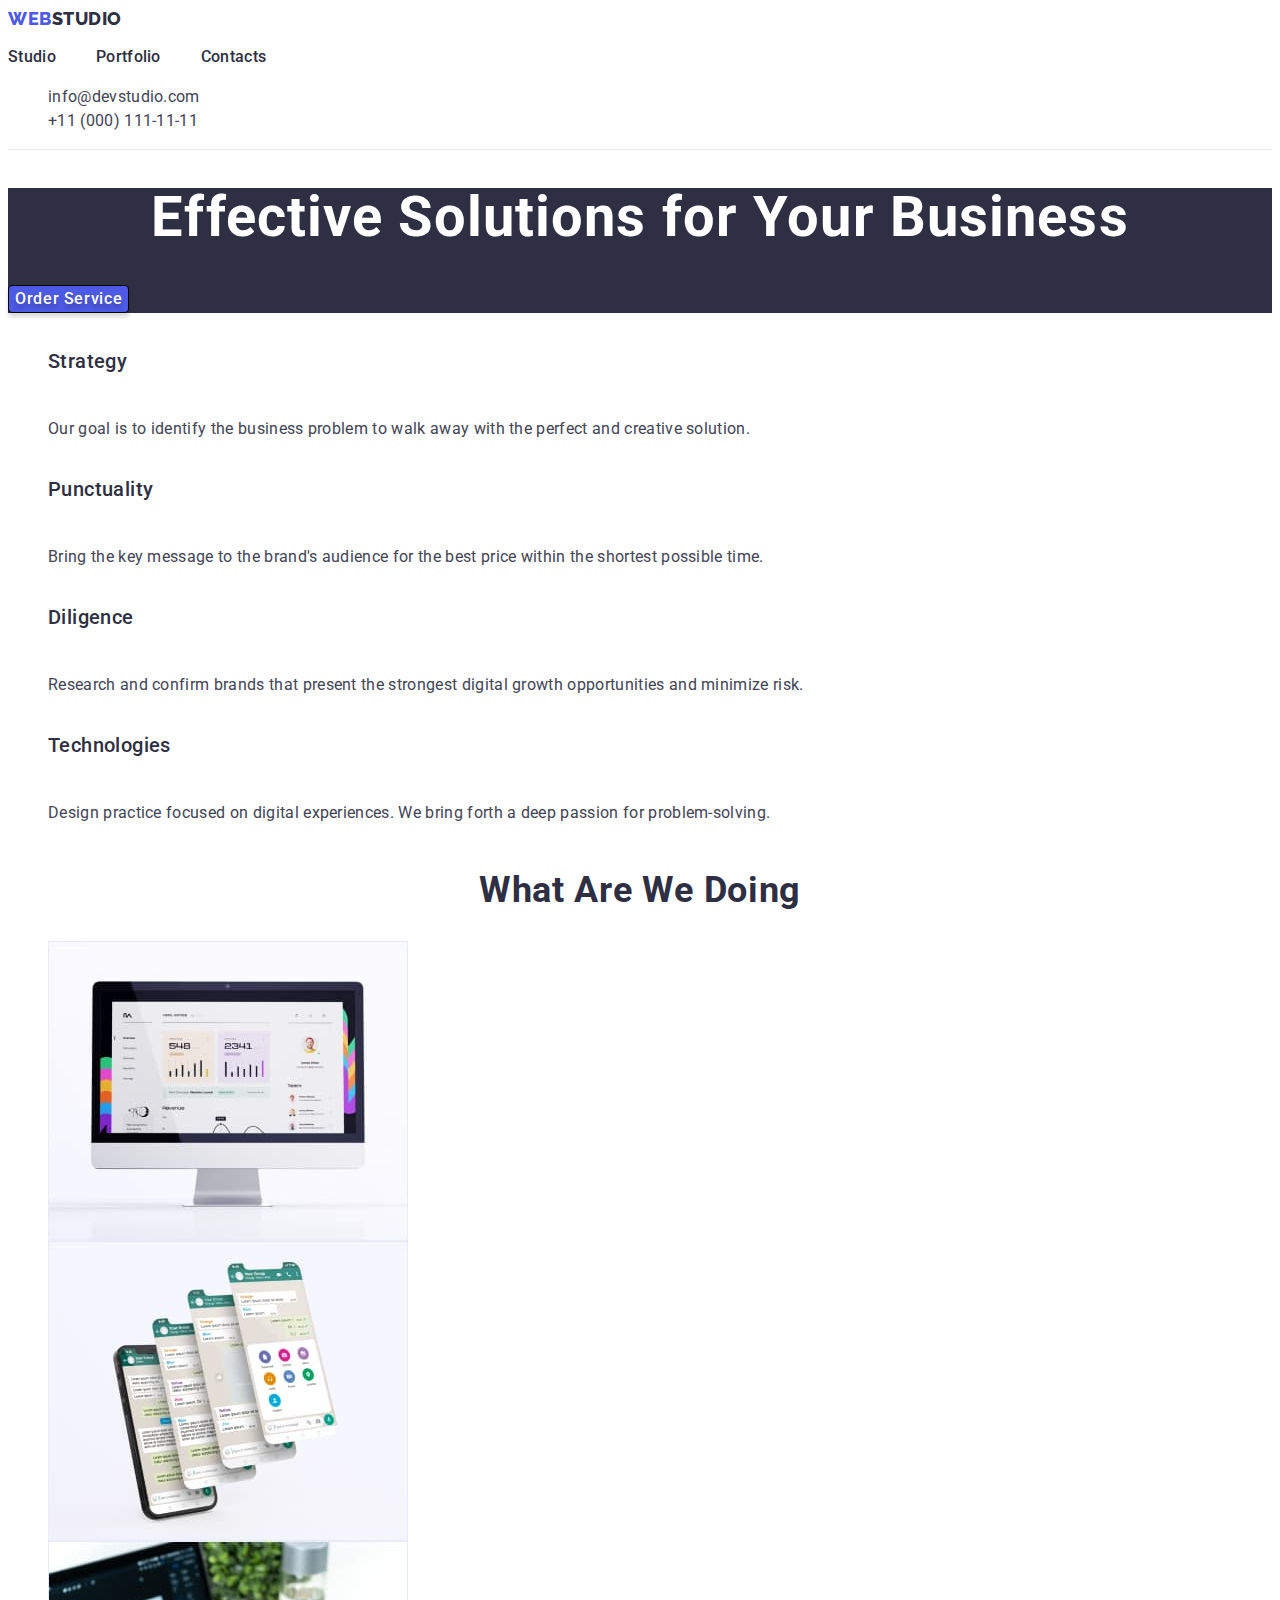
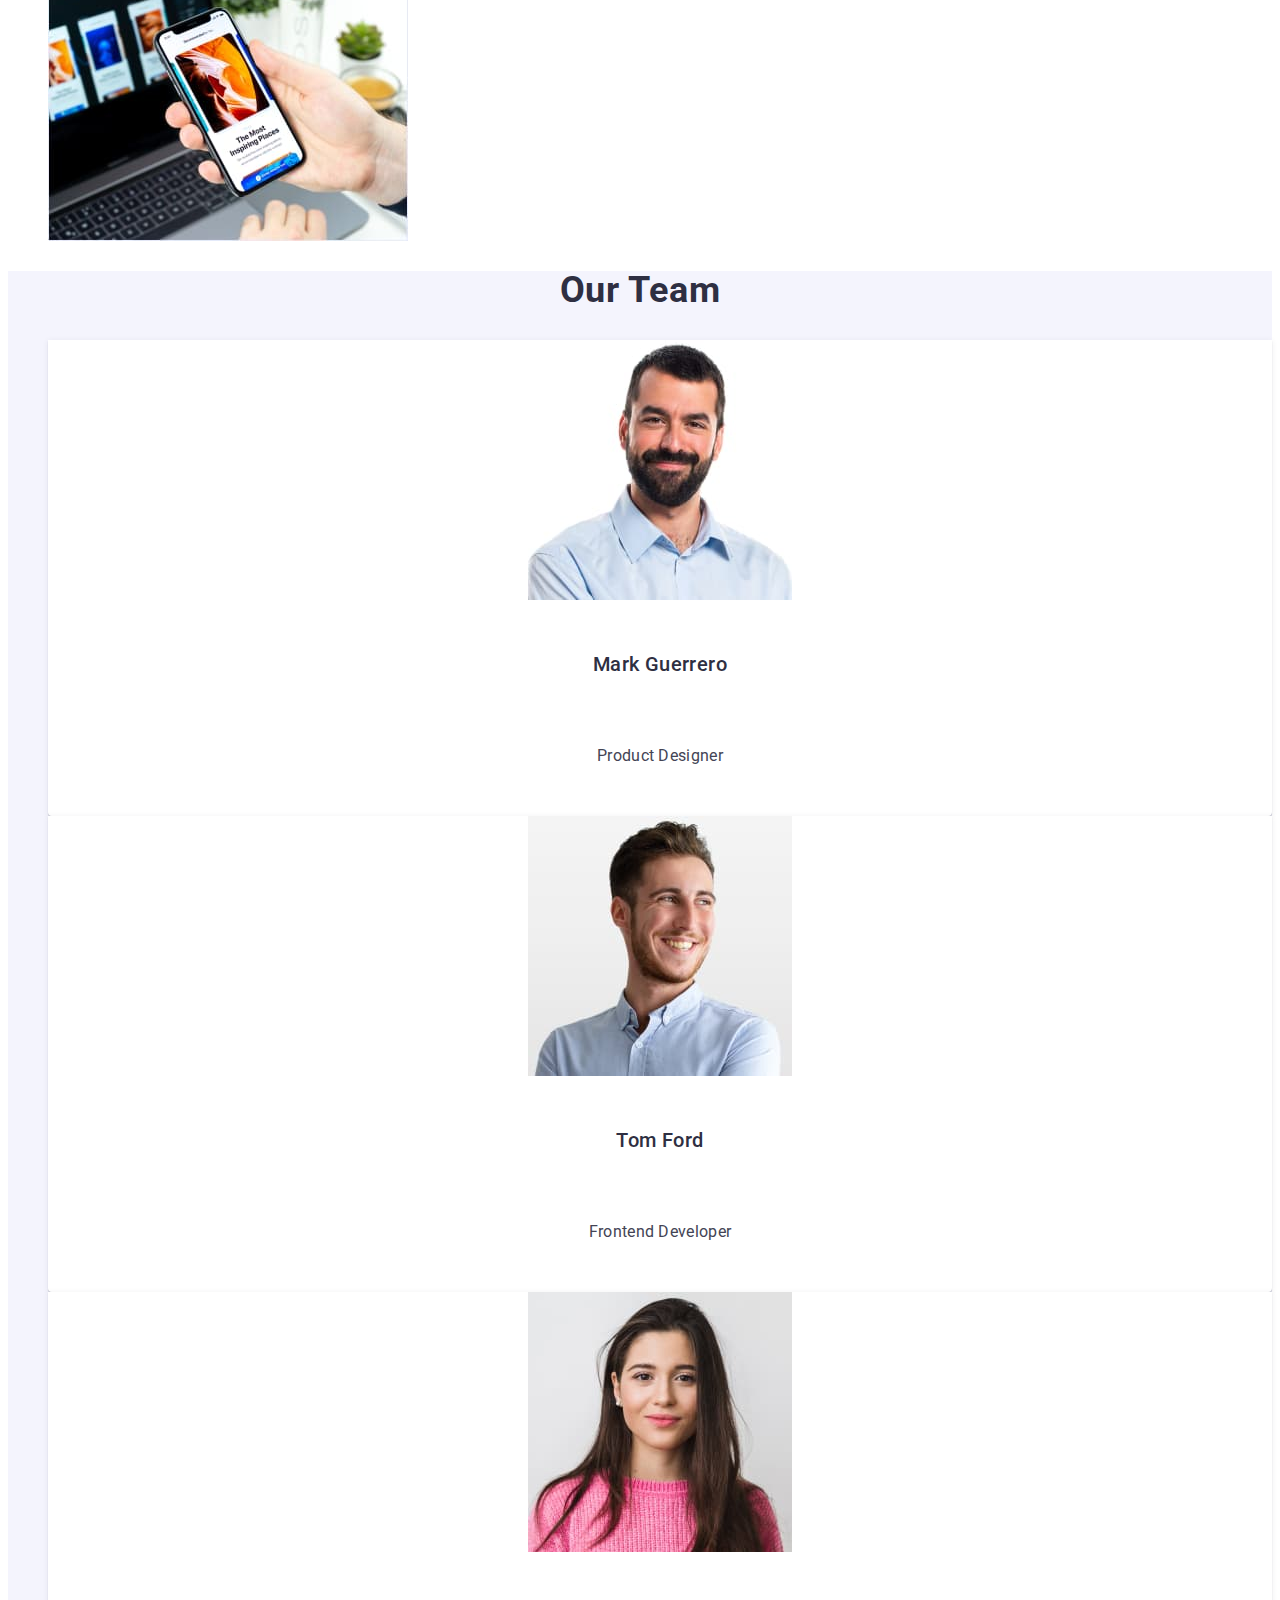
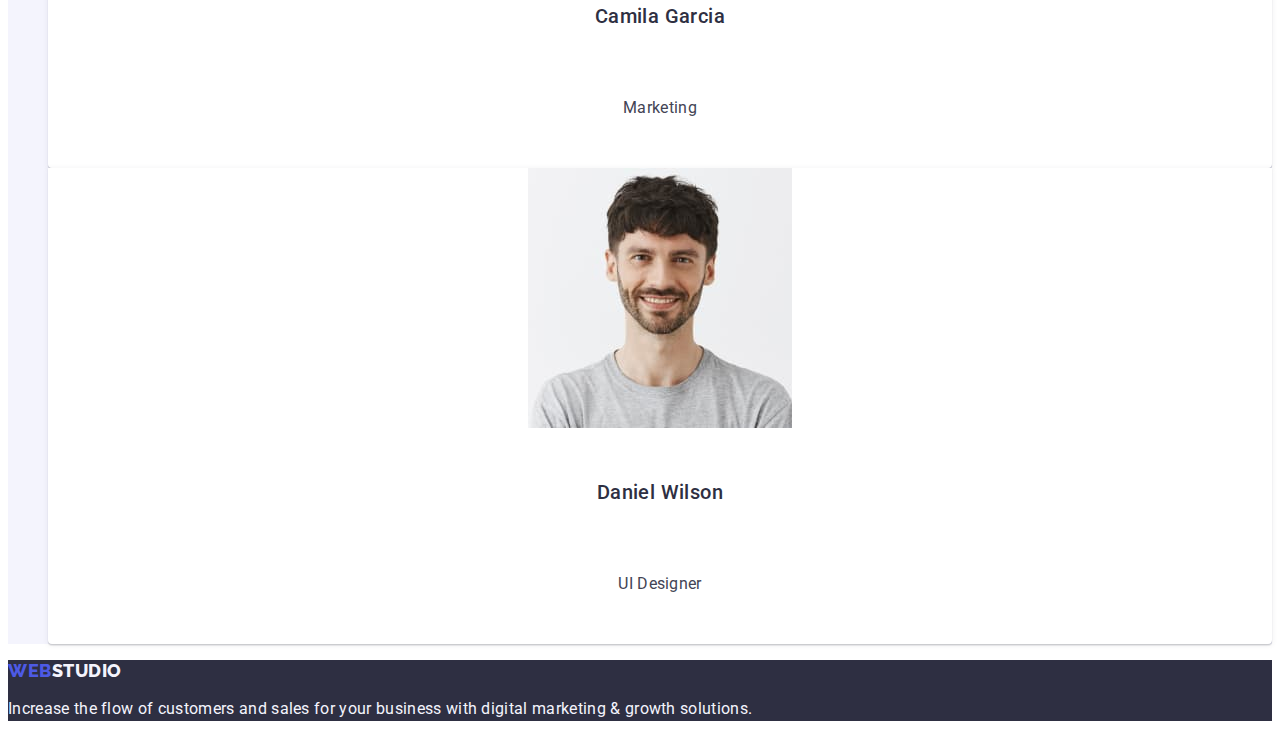
<file: index.html>
<!DOCTYPE html>
<html lang="en">
  <head>
    <meta charset="UTF-8" />
    <meta http-equiv="X-UA-Compatible" content="IE=edge" />
    <meta name="viewport" content="width=device-width, initial-scale=1.0" />
    <link rel="stylesheet" href="./css/styles.css" />
    <link rel="preconnect" href="https://fonts.googleapis.com" />
    <link rel="preconnect" href="https://fonts.gstatic.com" crossorigin />
    <link
      href="https://fonts.googleapis.com/css2?family=Raleway:wght@800&family=Roboto:wght@400;500;700;900&display=swap"
      rel="stylesheet"
    />
    <title>Студія</title>
  </head>

  <body id="main-page">
    <!-- Top line -->
    <header class="top-line-bg">
      <nav>
        <a href="./index.html" class="logo logo-units link">
          Web<span class="studio">Studio</span></a
        >
        <ul class="menu-nav list">
          <li>
            <a href="./index.html" class="menu-nav-links link">Studio</a>
          </li>
          <li>
            <a href="./portfolio.html" class="menu-nav-links link">Portfolio</a>
          </li>
          <li>
            <a href="" class="menu-nav-links link">Contacts</a>
          </li>
        </ul>
      </nav>

      <address class="adress-contacts">
        <ul class="list link-contacts">
          <li>
            <a href="mailto:info@devstudio.com" class="link">
              info@devstudio.com</a
            >
          </li>
          <li>
            <a href="tel:+110001111111" class="link"> +11 (000) 111-11-11</a>
          </li>
        </ul>
      </address>
    </header>

    <main>
      <!-- Image hero -->
      <section class="dark-bg">
        <h1 class="efsol-title">Effective Solutions for Your Business</h1>
        <button type="button" class="main-but">Order Service</button>
      </section>

      <!-- Section 1 -->
      <section>
        <h2 class="features-main-title">Features</h2>
        <ul class="features list">
          <li>
            <h3 class="header-three">Strategy</h3>
            <p class="feature-text">
              Our goal is to identify the business problem to walk away with the
              perfect and creative solution.
            </p>
          </li>
          <li>
            <h3 class="header-three">Punctuality</h3>
            <p class="feature-text">
              Bring the key message to the brand's audience for the best price
              within the shortest possible time.
            </p>
          </li>
          <li>
            <h3 class="header-three">Diligence</h3>
            <p class="feature-text">
              Research and confirm brands that present the strongest digital
              growth opportunities and minimize risk.
            </p>
          </li>
          <li>
            <h3 class="header-three">Technologies</h3>
            <p class="feature-text">
              Design practice focused on digital experiences. We bring forth a
              deep passion for problem-solving.
            </p>
          </li>
        </ul>
      </section>

      <!-- Section 2 -->
      <section>
        <h2 class="header-two">What are we doing</h2>
        <ul class="sect-two-images list">
          <li>
            <img src="./images/img-1.jpg" alt="Design on monitor" width="360" />
          </li>
          <li>
            <img
              src="./images/img-2.jpg"
              alt="Open windows on smartphone"
              width="360"
            />
          </li>
          <li>
            <img
              src="./images/img-3.jpg"
              alt="Smartphone on the front and netbook on the back"
              width="360"
            />
          </li>
        </ul>
      </section>

      <!-- Section 3 -->
      <section class="sect-three-light-bg">
        <h2 class="header-two">Our Team</h2>
        <ul class="list">
          <li class="list-cards">
            <img
              src="./images/teamcard-1.jpg"
              alt="Product Desidner's photo"
              width="264"
              class="image-team-card im-tc-one"
            />
            <h3 class="header-three">Mark Guerrero</h3>
            <p class="profession">Product Designer</p>
          </li>
          <li class="list-cards">
            <img
              src="./images/teamcard-2.jpg"
              alt="Frontend Developer's photo"
              width="264"
              class="image-team-card im-tc-two"
            />
            <h3 class="header-three">Tom Ford</h3>
            <p class="profession">Frontend Developer</p>
          </li>
          <li class="list-cards">
            <img
              src="./images/teamcard-3.jpg"
              alt="Marketing's photo"
              width="264"
              class="image-team-card im-tc-three"
            />
            <h3 class="header-three">Camila Garcia</h3>
            <p class="profession">Marketing</p>
          </li>
          <li class="list-cards">
            <img
              src="./images/teamcard-4.jpg"
              alt="UI Desidner's photo"
              width="264"
              class="image-team-card im-tc-four"
            />
            <h3 class="header-three">Daniel Wilson</h3>
            <p class="profession">UI Designer</p>
          </li>
        </ul>
      </section>
    </main>

    <!-- Footer -->
    <footer class="foot-box">
      <a href="./index.html" class="logo logo-units link">
        Web<span class="foot-studio">Studio</span></a
      >
      <p class="foot-text">
        Increase the flow of customers and sales for your business with digital
        marketing & growth solutions.
      </p>
    </footer>
  </body>
</html>
</file>
<file: css/styles.css>
:root {
  --brand-color1: #ffffff;
  --brand-color2: #4d5ae5;
  --brand-color3: #2e2f42;
  --brand-color4: #434455;
  --brand-color5: #e7e9fc;
  --brand-color6: #f4f4fd;
  --brand-color7: #404bbf;
  --brand-font-weight1: 800;
  --brand-font-weight2: 500;
  --brand-font-weight3: 700;
  --brand-font-weight4: 400;
  --brand-font-size1: 16px;
  --brand-font-size2: 18px;
  --brand-font-size3: 20px;
  --brand-font-size4: 36px;
  --brand-font-size-title: 56px;
}

/* Main Page */
body {
  font-family: "Roboto", sans-serif;
}
#main-page {
  position: relative;
  background: var(--brand-color1);
  font-style: normal;
  font-size: var(--brand-font-size1);
  font-weight: var(--brand-font-weight4);
  line-height: 1.5;
  color: var(--brand-color4);
}

.link {
  text-decoration: none;
}

.list {
  list-style: none;
}

button {
  cursor: pointer;
}

.top-line-bg {
  /* Top line bg */

  box-sizing: border-box;
  

  /* WHITE Header background, team card background */
  background: var(--brand-color1);
  /* CORNFLOWER */
  border-bottom: 1px solid var(--brand-color5);
}

/* Logo */
.logo {
  display: flex;
  flex-direction: row;
  align-items: center;
  padding: 0px;
  
}

.logo-units {
  font-weight: var(--brand-font-weight1);
  font-family: "Raleway", sans-serif;
  font-size: var(--brand-font-size2);
  line-height: 1.17;
  letter-spacing: 0.03em;
  text-transform: uppercase;
  flex: none;
  flex-grow: 0;
  /* Web */
  color: var(--brand-color2);
  order: 0;
}

/* Studio */
.studio {
  
  color: var(--brand-color3);
  order: 1;
}

/* Studio in footer*/
.foot-studio {
  
  color: var(--brand-color6);
  order: 1;
}

/*Menu Nav  */
.menu-nav {
  display: flex;
  flex-direction: row;
  align-items: flex-start;
  padding: 0px;
  gap: 40px;

}
.menu-nav-links {
  font-weight: var(--brand-font-weight2);
  letter-spacing: 0.02em;
  color: var(--brand-color3);
  flex: none;
  flex-grow: 0;
  line-height: 1.5;
}

.menu-nav-links:hover,
.menu-nav-links:focus {
  color: var(--brand-color7);
}

.adress-contacts {
  font-style: normal;
}

.link-contacts .link {
  
  letter-spacing: 0.02em;
  color: var(--brand-color4);
}


.link-contacts .link:hover,
.link-contacts .link:focus {
  color: var(--brand-color7);
}

/* Hero Image  */
.dark-bg {
  /* Dark-bg */

  background: var(--brand-color3);
}
.efsol-title {
  /* Effective Solutions for Your Business */
  /* Header 1 */

  font-weight: var(--brand-font-weight3);
  font-size: var(--brand-font-size-title);
  line-height: 1.07;
  /* or 107% */

  text-align: center;
  letter-spacing: 0.02em;
  color: var(--brand-color1);
}

/* Button */
.main-but {
  background-color: var(--brand-color2);

  box-shadow: 0px 4px 4px rgba(0, 0, 0, 0.15);
  border-radius: 4px;
  font-weight: var(--brand-font-weight2);
  font-size: var(--brand-font-size1);

  align-items: center;
  letter-spacing: 0.04em;
  line-height: 1.5;
  font-family: var(--main-font-family);
  color: var(--brand-color1);
  border: 1px solid #000000;
  text-shadow: 0px 4px 4px rgba(0, 0, 0, 0.25);
}

.button-text {
  font-weight: var(--brand-font-weight2);
  font-size: var(--brand-font-size1);
  letter-spacing: 0.04em;
  line-height: 1.5;
  font-family: var(--main-font-family), sans-serif;

  color: var(--brand-color1);
  border: 1px solid #000000;
  text-shadow: 0px 4px 4px rgba(0, 0, 0, 0.25);
}

.main-but:hover,
.main-but:focus {
  background: var(--brand-color7);
}


.features-main-title {
  display: none;
}

.features li {
  display: flex;
  flex-direction: column;
  align-items: flex-start;
  padding: 0px;
  gap: 8px;
  
}


.header-three {
  /* Header 3 */
  height: 24px;
  font-weight: var(--brand-font-weight2);
  font-size: var(--brand-font-size3);
  /* identical to box height, or 120% */

  letter-spacing: 0.02em;
  line-height: 1.2;
  color: var(--brand-color3);

  /* Inside auto layout */

  flex: none;
  order: 0;
  flex-grow: 0;
}

.feature-text {
  
  letter-spacing: 0.02em;
  flex: none;
  order: 1;
  flex-grow: 0;
}


.header-two {
  /* Header 2 */
  font-weight: var(--brand-font-weight3);
  font-size: var(--brand-font-size4);
  line-height: 1.11;
  text-align: center;
  letter-spacing: 0.02em;
  text-transform: capitalize;
  color: var(--brand-color3);
}

.sect-two-images img {
  display: flex;
  flex-direction: column;
  align-items: flex-start;
  padding: 0px;

}


/* Section 3 */
.sect-three-light-bg {
  /* Light-bg */
  background-color: var(--brand-color6);
}


.list-cards {
  display: flex;
  flex-direction: column;
  justify-content: center;
  align-items: center;
  padding: 0px 0px 32px;
  gap: 32px;


  /* WHITE Header background, team card background*/
  background: var(--brand-color1);
  box-shadow: 0px 1px 6px rgba(46, 47, 66, 0.08),
    0px 1px 1px rgba(46, 47, 66, 0.16), 0px 2px 1px rgba(46, 47, 66, 0.08);
  border-radius: 0px 0px 4px 4px;
}

.image-team-card {

  mix-blend-mode: normal;

  /* Inside auto layout */

  flex: none;
  order: 0;
  flex-grow: 0;
}
.img-tc-one {
  background: url(man-with-laptop-presenting-something.jpg);
}

.img-tc-two {
  background: url(img-2);
}
.img-tc-three {
  background: url(young-beautiful-woman-pink-warm-sweater-natural-look-smiling-portrait-isolated-long-hair);
}
.img-tc-four {
  background: url(confident-handsome-guy-posing-against-white-wall);
}

.profession,
.app-portfolio {
  height: 24px;
  text-align: center;
  letter-spacing: 0.02em;
  flex: none;
  order: 1;
  flex-grow: 0;
  font-size: var(--brand-font-size1);
  line-height: 1.5;
  color: var(--brand-color4);
}

.foot-box {
  /* Footer */

  background: var(--brand-color3);
}

.foot-text {
  /* Text */

  letter-spacing: 0.02em;
  color: var(--brand-color6);
}

/*        Portfolio styles      */

#portfolio {
  /* Body */
  font-family: "Roboto" sans-serif;
  font-style: normal;
  font-weight: var(--brand-font-weight4);
  font-size: var(--brand-font-size1);
  line-height: 1.5;
  letter-spacing: 0.02em;
  color: var(--brand-color4);
}

.filters {
  /* Filters */

  /* Auto layout */

  display: flex;
  flex-direction: row;
  align-items: flex-start;
  padding: 0px;
  gap: 24px;

}

.filt-button {
  /* Filter Btn  */

  box-sizing: border-box;
  flex-direction: row;
  justify-content: center;
  align-items: center;
  padding: 12px 24px;
  height: 48px;
  background: var(--brand-color6);
  border: 1px solid var(--brand-color5);
  border-radius: 4px;
  flex: none;
  flex-grow: 0;
  color: var(--brand-color2);
}

.filt-button:hover,
.filt-button:focus {
  color: var(--brand-color1);
  background: var(--brand-color7);
  box-shadow: 0px 3px 1px rgba(0, 0, 0, 0.1), 0px 2px 1px rgba(0, 0, 0, 0.08),
    0px 2px 2px rgba(0, 0, 0, 0.12);
  border-radius: 4px;
}


.pr-cards {
  box-sizing: border-box;
  background: var(--brand-color1);
  border: 1px solid var(--brand-color5);
}

.cards-images {
  mix-blend-mode: normal;
}

.im-one {
  background: url(4074365);
}
.im-two {
  background: url(4);
}
.im-three {
  background: url(tp238-pf-s73-05-mockup);
}

.im-four {
  background: url(female-taxi-driver-paying-attention-road);
}
.im-five {
  background: url(2105.w026.n002.440B.p0.440);
  mix-blend-mode: normal;
}

.im-six {
  background: url(charming-short-haired-lady-gray-hat-standing-beside-wall-with-smartphone);
  mix-blend-mode: normal;
}

.im-seven {
  background: url(6418424.jpg);
}
.im-eight {
  background: url(pexels-photo-7262897);
  mix-blend-mode: normal;
}

.im-nine {
  background: url(pexels-chevanon-photography-302897);
  mix-blend-mode: normal;
}
.cards-content {
  /* Card Content */

  display: flex;
  flex-direction: column;
  justify-content: center;
  align-items: flex-start;
  padding: 0px 16px;
  gap: 8px;

}
</file>
